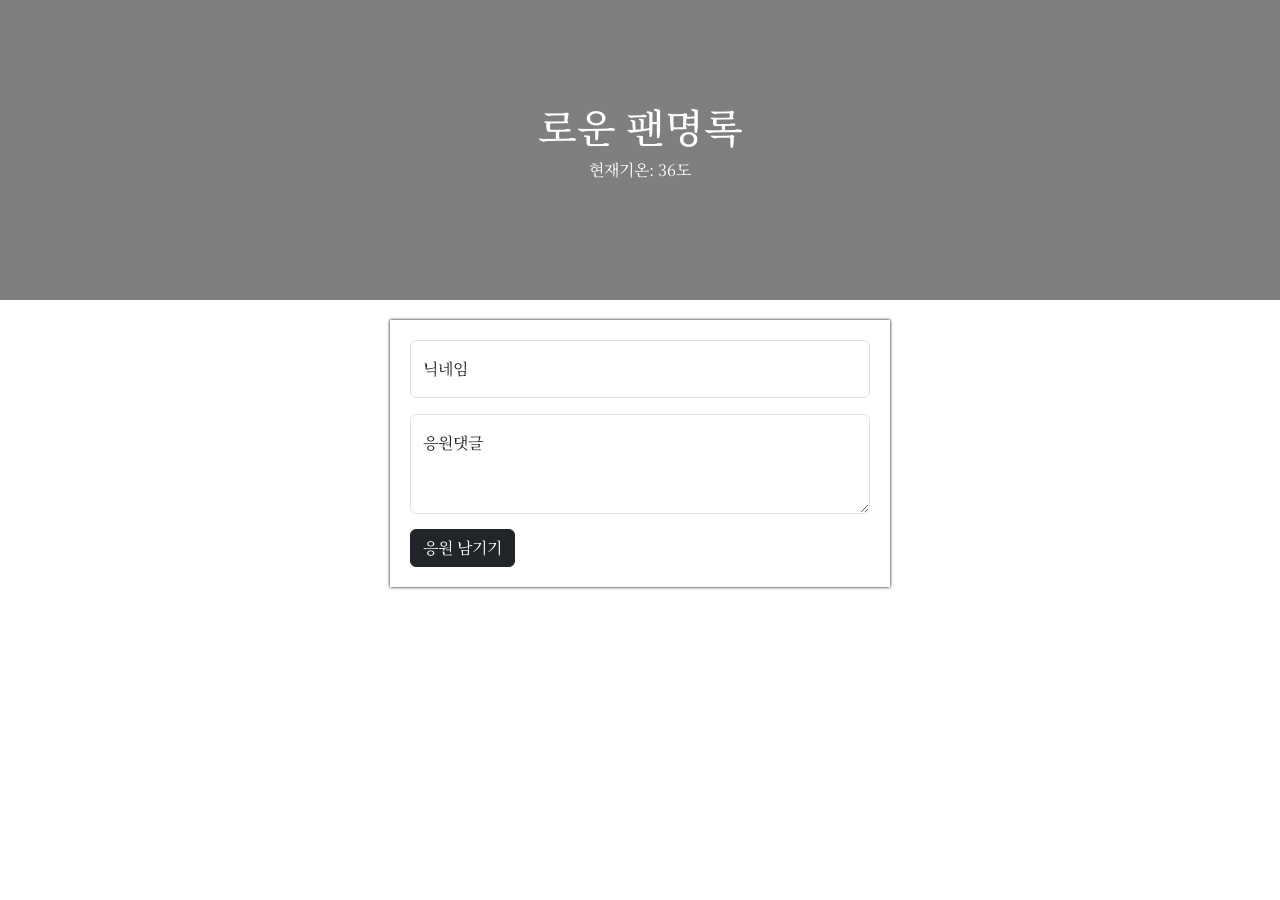
<file: homework/templates/index.html>
<!DOCTYPE html>
<html lang="en">
<head>
    <meta charset="UTF-8">
    <meta http-equiv="X-UA-Compatible" content="IE=edge">
    <meta name="viewport" content="width=device-width, initial-scale=1.0">

    <meta property="og:title" content="로운 팬명록"/>
    <meta property="og:description" content="로운 팬명록입니다."/>
    <meta property="og:image" content="https://cdn.pixabay.com/photo/2018/03/03/10/34/action-3195378_960_720.jpg"/>

    <link href="https://cdn.jsdelivr.net/npm/bootstrap@5.0.2/dist/css/bootstrap.min.css" rel="stylesheet"
          integrity="sha384-EVSTQN3/azprG1Anm3QDgpJLIm9Nao0Yz1ztcQTwFspd3yD65VohhpuuCOmLASjC" crossorigin="anonymous">
    <script src="https://ajax.googleapis.com/ajax/libs/jquery/3.5.1/jquery.min.js"></script>
    <script src="https://cdn.jsdelivr.net/npm/bootstrap@5.0.2/dist/js/bootstrap.bundle.min.js"
            integrity="sha384-MrcW6ZMFYlzcLA8Nl+NtUVF0sA7MsXsP1UyJoMp4YLEuNSfAP+JcXn/tWtIaxVXM"
            crossorigin="anonymous"></script>
    <title>초미니홈피 - 팬명록</title>
    <link href="https://fonts.googleapis.com/css2?family=Noto+Serif+KR:wght@200;300;400;500;600;700;900&display=swap"
          rel="stylesheet">
    <style>
        * {
            font-family: 'Noto Serif KR', serif;
        }

        .mypic {
            width: 100%;
            height: 300px;

            background-image: linear-gradient(0deg, rgba(0, 0, 0, 0.5), rgba(0, 0, 0, 0.5)), url('https://cdn.pixabay.com/photo/2018/03/03/10/34/action-3195378_960_720.jpg');
            background-position: center 30%;
            background-size: cover;

            color: white;

            display: flex;
            flex-direction: column;
            align-items: center;
            justify-content: center;
        }

        .mypost {
            width: 95%;
            max-width: 500px;
            margin: 20px auto 20px auto;

            box-shadow: 0px 0px 3px 0px black;
            padding: 20px;
        }

        .mypost > button {
            margin-top: 15px;
        }

        .mycards {
            width: 95%;
            max-width: 500px;
            margin: auto;
        }

        .mycards > .card {
            margin-top: 10px;
            margin-bottom: 10px;
        }
    </style>
    <script>
        $(document).ready(function () {
            set_temp()
            show_comment()
        });

        function set_temp() {
            $.ajax({
                type: "GET",
                url: "http://spartacodingclub.shop/sparta_api/weather/seoul",
                data: {},
                success: function (response) {
                    let temp = response['temp']
                    $('#temp').text(temp)
                }
            })
        }

        function save_comment() {
            let name = $('#name').val()
            let comment = $('#comment').val()

            $.ajax({
                type: 'POST',
                url: '/homework',
                data: {name_give: name, comment_give: comment},
                success: function (response) {
                    alert(response['msg'])
                    window.location.reload()
                }
            })
        }

        function show_comment() {
            $.ajax({
                type: "GET",
                url: "/homework",
                data: {},
                success: function (response) {
                    let rows = response['homework']
                    for (let i = 0; i < rows.length; i++) {
                        let name = rows[i]['name']
                        let comment = rows[i]['comment']

                        let temp_html = `<div class="card">
                                            <div class="card-body">
                                                <blockquote class="blockquote mb-0">
                                                    <p>${comment}</p>
                                                    <footer class="blockquote-footer">${name}</footer>
                                                </blockquote>
                                            </div>
                                        </div>`
                        $('#comment-list').append(temp_html)
                    }
                }
            })
        }
    </script>
</head>
<body>
<div class="mypic">
    <h1>로운 팬명록</h1>
    <p>현재기온: <span id="temp">36</span>도</p>
</div>
<div class="mypost">
    <div class="form-floating mb-3">
        <input type="text" class="form-control" id="name" placeholder="url">
        <label for="floatingInput">닉네임</label>
    </div>
    <div class="form-floating">
        <textarea class="form-control" placeholder="Leave a comment here" id="comment"
                  style="height: 100px"></textarea>
        <label for="floatingTextarea2">응원댓글</label>
    </div>
    <button onclick="save_comment()" type="button" class="btn btn-dark">응원 남기기</button>
</div>
<div class="mycards" id="comment-list">
</div>
</body>
</html>
</file>
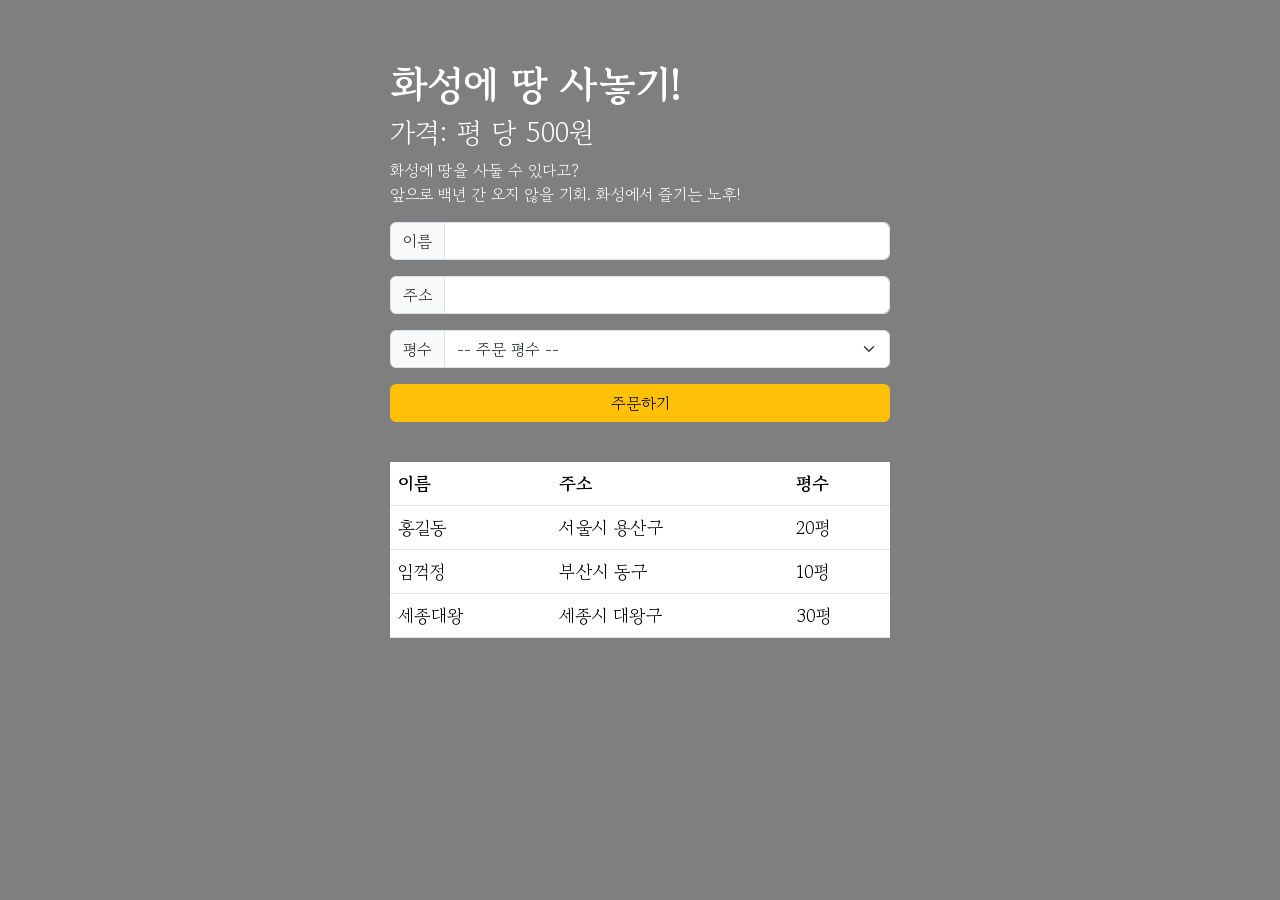
<file: mars/templates/index.html>
<!DOCTYPE html>
<html lang="en">
<head>
    <meta charset="UTF-8">
    <meta http-equiv="X-UA-Compatible" content="IE=edge">
    <meta name="viewport" content="width=device-width, initial-scale=1.0">

    <link href="https://cdn.jsdelivr.net/npm/bootstrap@5.0.2/dist/css/bootstrap.min.css" rel="stylesheet"
        integrity="sha384-EVSTQN3/azprG1Anm3QDgpJLIm9Nao0Yz1ztcQTwFspd3yD65VohhpuuCOmLASjC" crossorigin="anonymous">
    <script src="https://ajax.googleapis.com/ajax/libs/jquery/3.5.1/jquery.min.js"></script>
    <script src="https://cdn.jsdelivr.net/npm/bootstrap@5.0.2/dist/js/bootstrap.bundle.min.js"
        integrity="sha384-MrcW6ZMFYlzcLA8Nl+NtUVF0sA7MsXsP1UyJoMp4YLEuNSfAP+JcXn/tWtIaxVXM"
        crossorigin="anonymous"></script>

    <link href="https://fonts.googleapis.com/css2?family=Gowun+Batang:wght@400;700&display=swap" rel="stylesheet">

    <title>선착순 공동구매</title>

    <style>
        * {
            font-family: 'Gowun Batang', serif;
            color: white;
        }

        body {
            background-image: linear-gradient(0deg, rgba(0, 0, 0, 0.5), rgba(0, 0, 0, 0.5)), url('https://cdn.aitimes.com/news/photo/202010/132592_129694_3139.jpg');
            background-position: center;
            background-size: cover;
        }

        h1 {
            font-weight: bold;
        }

        .order {
            width: 500px;
            margin: 60px auto 0px auto;
            padding-bottom: 60px;
        }

        .mybtn {
            width: 100%;
        }

        .order > table {
            margin : 40px 0;
            font-size: 18px;
        }

        option {
            color: black;
        }
    </style>
    <script>
        $(document).ready(function () {
            show_order();
        });
        function show_order() {
            $.ajax({
                type: 'GET',
                url: '/mars',
                data: {},
                success: function (response) {
                    alert(response['msg'])
                }
            });
        }
        function save_order() {
            $.ajax({
                type: 'POST',
                url: '/mars',
                data: { sample_give:'데이터전송' },
                success: function (response) {
                    alert(response['msg'])
                }
            });
        }
    </script>
</head>
<body>
    <div class="mask"></div>
    <div class="order">
        <h1>화성에 땅 사놓기!</h1>
        <h3>가격: 평 당 500원</h3>
        <p>
            화성에 땅을 사둘 수 있다고?<br/>
            앞으로 백년 간 오지 않을 기회. 화성에서 즐기는 노후!
        </p>
        <div class="order-info">
            <div class="input-group mb-3">
                <span class="input-group-text">이름</span>
                <input id="name" type="text" class="form-control">
            </div>
            <div class="input-group mb-3">
                <span class="input-group-text">주소</span>
                <input id="address" type="text" class="form-control">
            </div>
            <div class="input-group mb-3">
                <label class="input-group-text" for="size">평수</label>
                <select class="form-select" id="size">
                  <option selected>-- 주문 평수 --</option>
                  <option value="10평">10평</option>
                  <option value="20평">20평</option>
                  <option value="30평">30평</option>
                  <option value="40평">40평</option>
                  <option value="50평">50평</option>
                </select>
              </div>
              <button onclick="save_order()" type="button" class="btn btn-warning mybtn">주문하기</button>
        </div>
        <table class="table">
            <thead>
              <tr>
                <th scope="col">이름</th>
                <th scope="col">주소</th>
                <th scope="col">평수</th>
              </tr>
            </thead>
            <tbody>
              <tr>
                <td>홍길동</td>
                <td>서울시 용산구</td>
                <td>20평</td>
              </tr>
              <tr>
                <td>임꺽정</td>
                <td>부산시 동구</td>
                <td>10평</td>
              </tr>
              <tr>
                <td>세종대왕</td>
                <td>세종시 대왕구</td>
                <td>30평</td>
              </tr>
            </tbody>
          </table>
    </div>
</body>
</html>
</file>
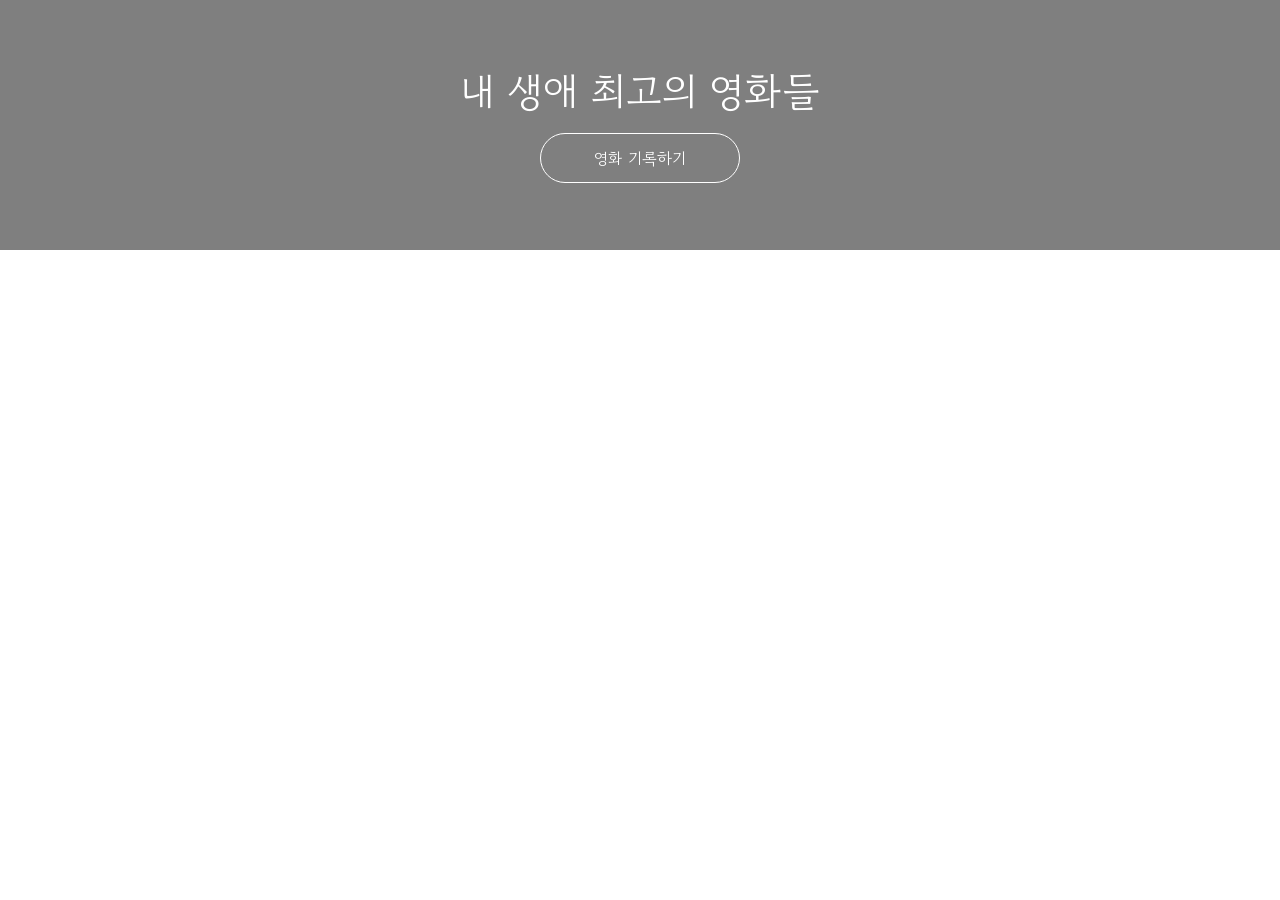
<file: movie/templates/index.html>
<!doctype html>
<html lang="en">

<head>
    <meta charset="utf-8">
    <meta name="viewport" content="width=device-width, initial-scale=1, shrink-to-fit=no">

    <link href="https://cdn.jsdelivr.net/npm/bootstrap@5.0.2/dist/css/bootstrap.min.css" rel="stylesheet"
          integrity="sha384-EVSTQN3/azprG1Anm3QDgpJLIm9Nao0Yz1ztcQTwFspd3yD65VohhpuuCOmLASjC" crossorigin="anonymous">
    <script src="https://ajax.googleapis.com/ajax/libs/jquery/3.5.1/jquery.min.js"></script>
    <script src="https://cdn.jsdelivr.net/npm/bootstrap@5.0.2/dist/js/bootstrap.bundle.min.js"
            integrity="sha384-MrcW6ZMFYlzcLA8Nl+NtUVF0sA7MsXsP1UyJoMp4YLEuNSfAP+JcXn/tWtIaxVXM"
            crossorigin="anonymous"></script>

    <title>스파르타 피디아</title>

    <link href="https://fonts.googleapis.com/css2?family=Gowun+Dodum&display=swap" rel="stylesheet">

    <style>
        * {
            font-family: 'Gowun Dodum', sans-serif;
        }

        .mytitle {
            width: 100%;
            height: 250px;

            background-image: linear-gradient(0deg, rgba(0, 0, 0, 0.5), rgba(0, 0, 0, 0.5)), url('https://movie-phinf.pstatic.net/20210715_95/1626338192428gTnJl_JPEG/movie_image.jpg');
            background-position: center;
            background-size: cover;

            color: white;

            display: flex;
            flex-direction: column;
            align-items: center;
            justify-content: center;
        }

        .mytitle > button {
            width: 200px;
            height: 50px;

            background-color: transparent;
            color: white;

            border-radius: 50px;
            border: 1px solid white;

            margin-top: 10px;
        }

        .mytitle > button:hover {
            border: 2px solid white;
        }

        .mycomment {
            color: gray;
        }

        .mycards {
            margin: 20px auto 0px auto;
            width: 95%;
            max-width: 1200px;
        }

        .mypost {
            width: 95%;
            max-width: 500px;
            margin: 20px auto 0px auto;
            padding: 20px;
            box-shadow: 0px 0px 3px 0px gray;

            display: none;
        }

        .mybtns {
            display: flex;
            flex-direction: row;
            align-items: center;
            justify-content: center;

            margin-top: 20px;
        }

        .mybtns > button {
            margin-right: 10px;
        }
    </style>
    <script>
        $(document).ready(function () {
            listing();
        });

        function listing() {
            $.ajax({
                type: 'GET',
                url: '/movie',
                data: {},
                success: function (response) {
                    let rows = response['movies']
                    for (let i = 0; i < rows.length; i++) {
                        let comment = rows[i]['comment']
                        let title = rows[i]['title']
                        let desc = rows[i]['desc']
                        let image = rows[i]['image']
                        let star = rows[i]['star']

                        let star_image = '⭐'.repeat(star)

                        let temp_html = `<div class="col">
                                            <div class="card h-100">
                                                <img src="${image}"
                                                     class="card-img-top">
                                                <div class="card-body">
                                                    <h5 class="card-title">${title}</h5>
                                                    <p class="card-text">${desc}</p>
                                                    <p>${star_image}</p>
                                                    <p class="mycomment">${comment}</p>
                                                </div>
                                            </div>
                                        </div>`
                        $('#cards-box').append(temp_html)
                    }
                }
            })
        }

        function posting() {
            let url = $('#url').val()
            let star = $('#star').val()
            let comment = $('#comment').val()

            $.ajax({
                type: 'POST',
                url: '/movie',
                data: {url_give: url, star_give: star, comment_give: comment},
                success: function (response) {
                    alert(response['msg'])
                    window.location.reload()
                }
            });
        }

        function open_box() {
            $('#post-box').show()
        }

        function close_box() {
            $('#post-box').hide()
        }
    </script>
</head>

<body>
<div class="mytitle">
    <h1>내 생애 최고의 영화들</h1>
    <button onclick="open_box()">영화 기록하기</button>
</div>
<div class="mypost" id="post-box">
    <div class="form-floating mb-3">
        <input id="url" type="email" class="form-control" placeholder="name@example.com">
        <label>영화URL</label>
    </div>
    <div class="input-group mb-3">
        <label class="input-group-text" for="inputGroupSelect01">별점</label>
        <select class="form-select" id="star">
            <option selected>-- 선택하기 --</option>
            <option value="1">⭐</option>
            <option value="2">⭐⭐</option>
            <option value="3">⭐⭐⭐</option>
            <option value="4">⭐⭐⭐⭐</option>
            <option value="5">⭐⭐⭐⭐⭐</option>
        </select>
    </div>
    <div class="form-floating">
        <textarea id="comment" class="form-control" placeholder="Leave a comment here"></textarea>
        <label for="floatingTextarea2">코멘트</label>
    </div>
    <div class="mybtns">
        <button onclick="posting()" type="button" class="btn btn-dark">기록하기</button>
        <button onclick="close_box()" type="button" class="btn btn-outline-dark">닫기</button>
    </div>
</div>
<div class="mycards">
    <div class="row row-cols-1 row-cols-md-4 g-4" id="cards-box">
    </div>
</div>
</body>

</html>
</file>
